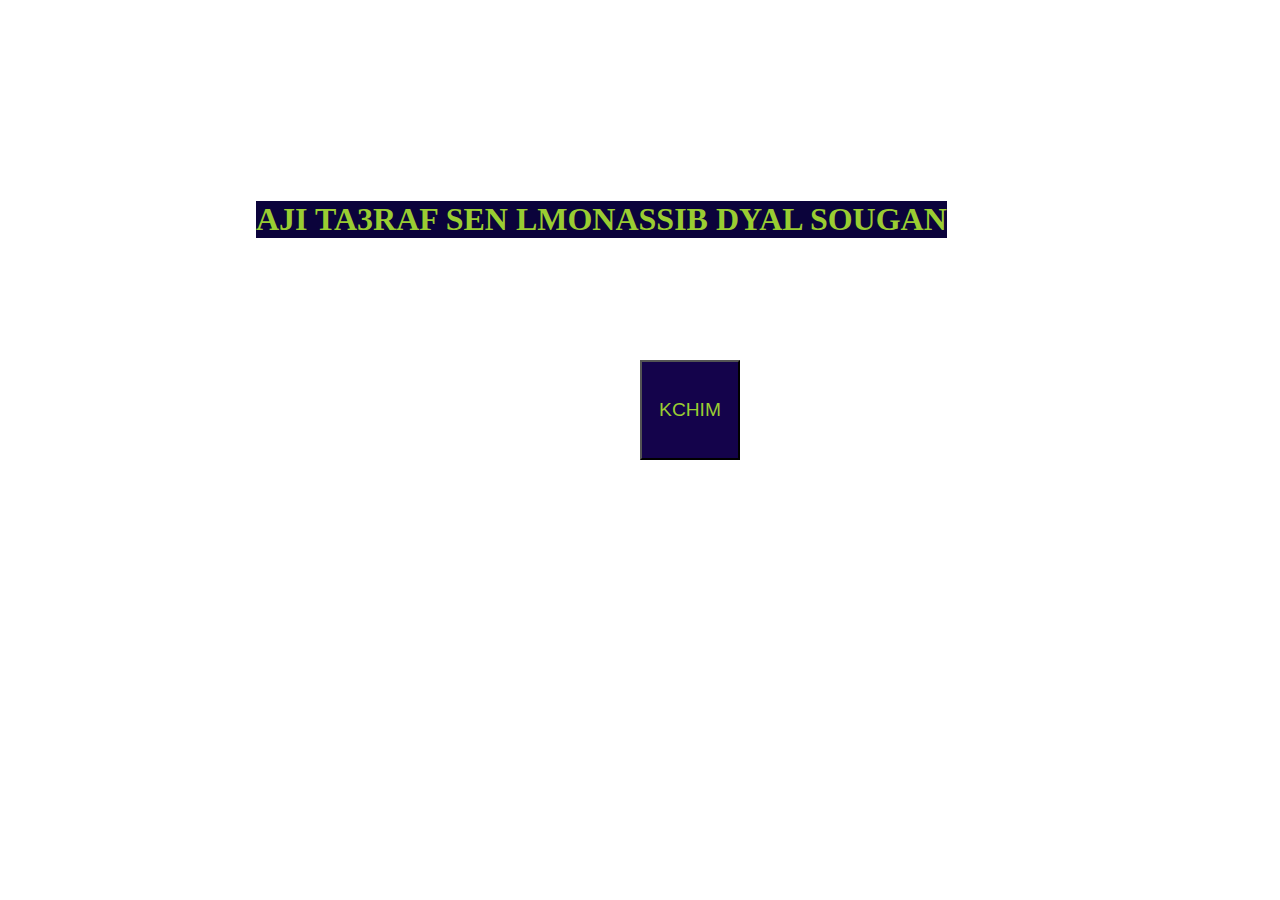
<file: index.html>
<html lang="en">
 <head>
  <link rel="stylesheet" href="ANWAR.CSS">
  <script>src="ANWAR.JS"</script>
 </head>   
<body>
    <h1>AJI TA3RAF SEN LMONASSIB DYAL SOUGAN</h1>
    <button onclick="window.location.href='BONO.html'">KCHIM</button>
        
   
</body>   
</html>
</file>
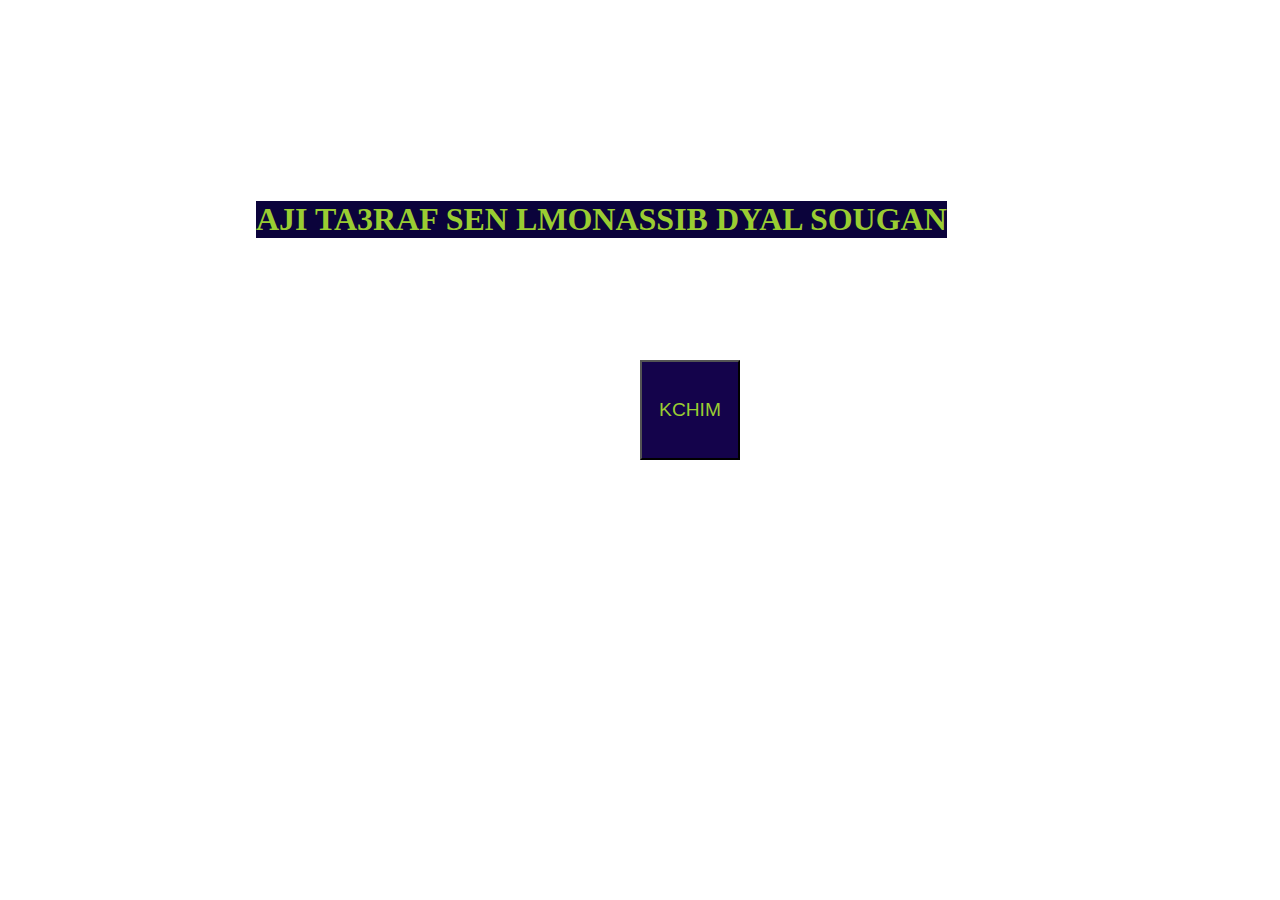
<file: ANWAR.HTML>
<html lang="en">
 <head>
  <link rel="stylesheet" href="ANWAR.CSS">
 </head>   
<body>
    <h1>AJI TA3RAF SEN LMONASSIB DYAL SOUGAN</h1>
    <button onclick="window.location.href='BONO.html'">KCHIM</button>
        
   
</body>   
</html>
</file>
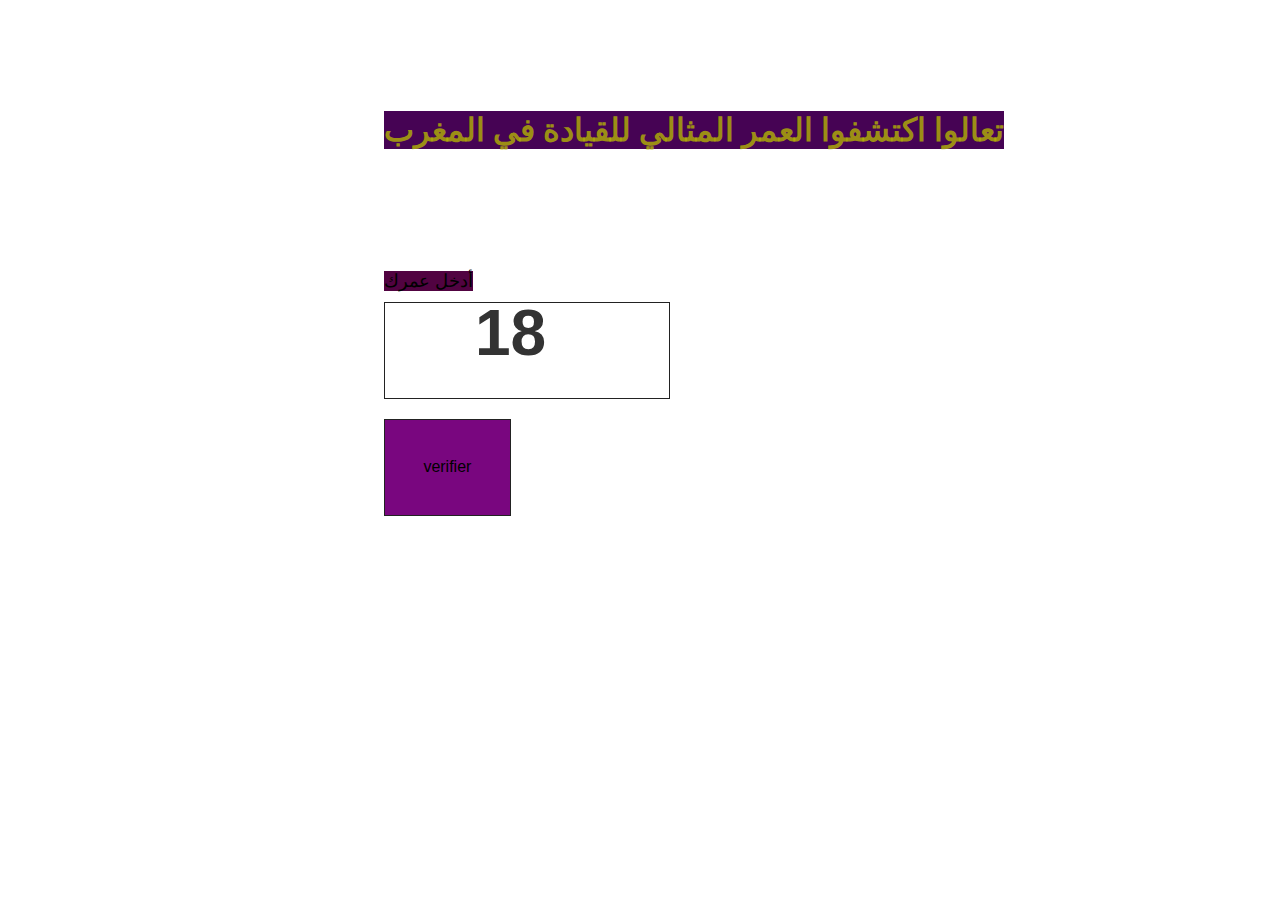
<file: BONO.html>
<!DOCTYPE html>
<head>
  <link rel="stylesheet" href="BONO.CSS">  
</head>
<body>
<h1>تعالوا اكتشفوا العمر المثالي للقيادة في المغرب  </h1>
<form>
   <label>أدخل عمرك</label><br>
   <input type="number" id="ageInput" placeholder="18 "><br>
   <button type="button" onclick="checkAge()">verifier</button>
   <div id="result" class="message"></div>
</form>
 <script>
function checkAge() {
      let age =Number(document.getElementById("ageInput").value);
      let message ="";
      if (age>=18) {
        message ="T9DR TSOG TONOBIL W MOTOR.";
      } else if (age>=16){
      message ="T9DR TSOG MOTOR WSAFI BARAKA ALICK.";
     } else {
      message = "Rack mazal sghir a wlidi";
     }

       document.getElementById("result").innerText = message;
  
}
     
 </script> 
</body>
</file>
<file: ANWAR.CSS>
body {
  background-image: url('https://res.cloudinary.com/teepublic/image/private/s--KgrtiiP3--/t_Preview/t_watermark_lock/b_rgb:000000,c_limit,f_auto,h_630,q_90,w_630/v1679068689/production/designs/41315845_0.jpg');

}
h1 {
  background-color: rgb(11, 3, 59);text-align: center;
  color: yellowgreen;
  position: absolute;
  left:20% ;
  top:20%;
}
button {
  width: 100px;
  height: 100px;
  position: absolute;
  left: 50%;
  top: 40%;
  background-color: rgb(20, 3, 75);
  color: yellowgreen;font-size: larger;
}
</file>
<file: BONO.CSS>
body {
    background-image: url('https://wallpapercave.com/wp/wp7458575.jpg');
    max-width: 100%;
    height: auto;
    background-position: center;
    background-repeat: no-repeat;
    

    
}
h1 {
    background-color: rgb(70, 3, 84);
    color: rgba(181, 181, 4, 0.788);
    position: absolute;
    left: 30%;
    top: 10%;
}
form {
    position: absolute;
    left: 30%;
    top: 30%;
}
label {
    background-color: rgb(81, 3, 65);
    font-size: large;
}
button {
    background-color: rgb(121, 6, 127);
    
    
}
.message {
    font-size: 2em;
    color: rgb(122, 5, 118);
    text-align: center;
    background-color: rgb(181, 167, 8);
}
input::placeholder {
    font-size: 5vw;
    color: #333;
    font-weight: bold;
    text-align: center;
}
input,button {
    font-size: 16px;
    padding: 3vw;
    margin: 10px 0;
   
   
    
    border: 1px solid #222;
}
h2 {
    font: size 80px;
    background-color: rgb(50, 2, 74);
    box-shadow: 0px 1px 1px;
    color: rgb(142, 145, 6);
    text-align: center;
}
</file>
